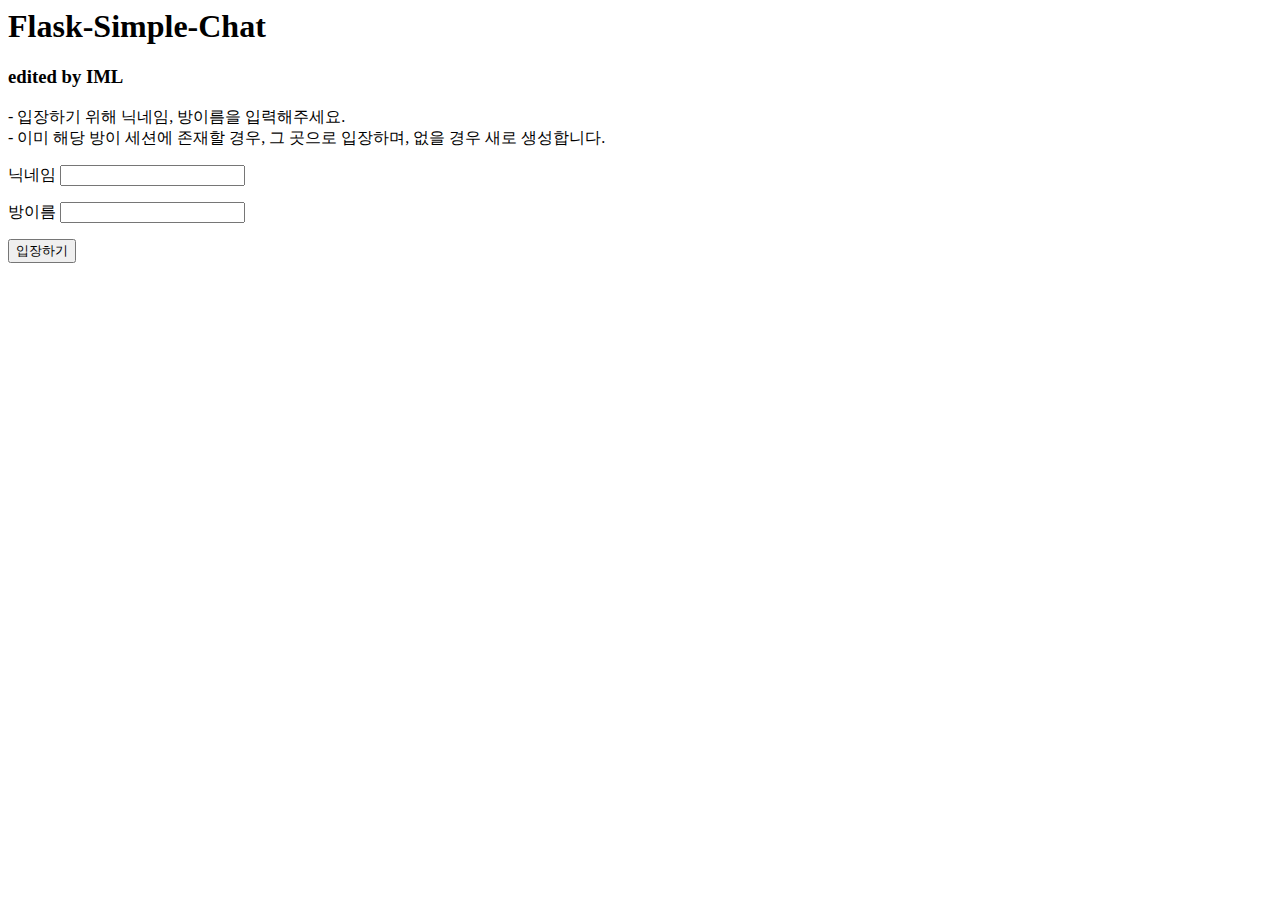
<file: templates/index.html>
<html>
    <head>
        <title>Flask-Simple-Chat</title>
    </head>
    <body>
        <h1>Flask-Simple-Chat</h1>
        <h3>edited by IML</h3>
        - 입장하기 위해 닉네임, 방이름을 입력해주세요. <br>
        - 이미 해당 방이 세션에 존재할 경우, 그 곳으로 입장하며, 없을 경우 새로 생성합니다. <br>
        <form action = "" method = "POST">
         <p>닉네임 <input type = "text" name = "name" /></p>
         <p>방이름 <input type = "text" name = "room" /></p>
         <p><input type = "submit" value = "입장하기" /></p>
      </form>

    </body>
</html>
</file>
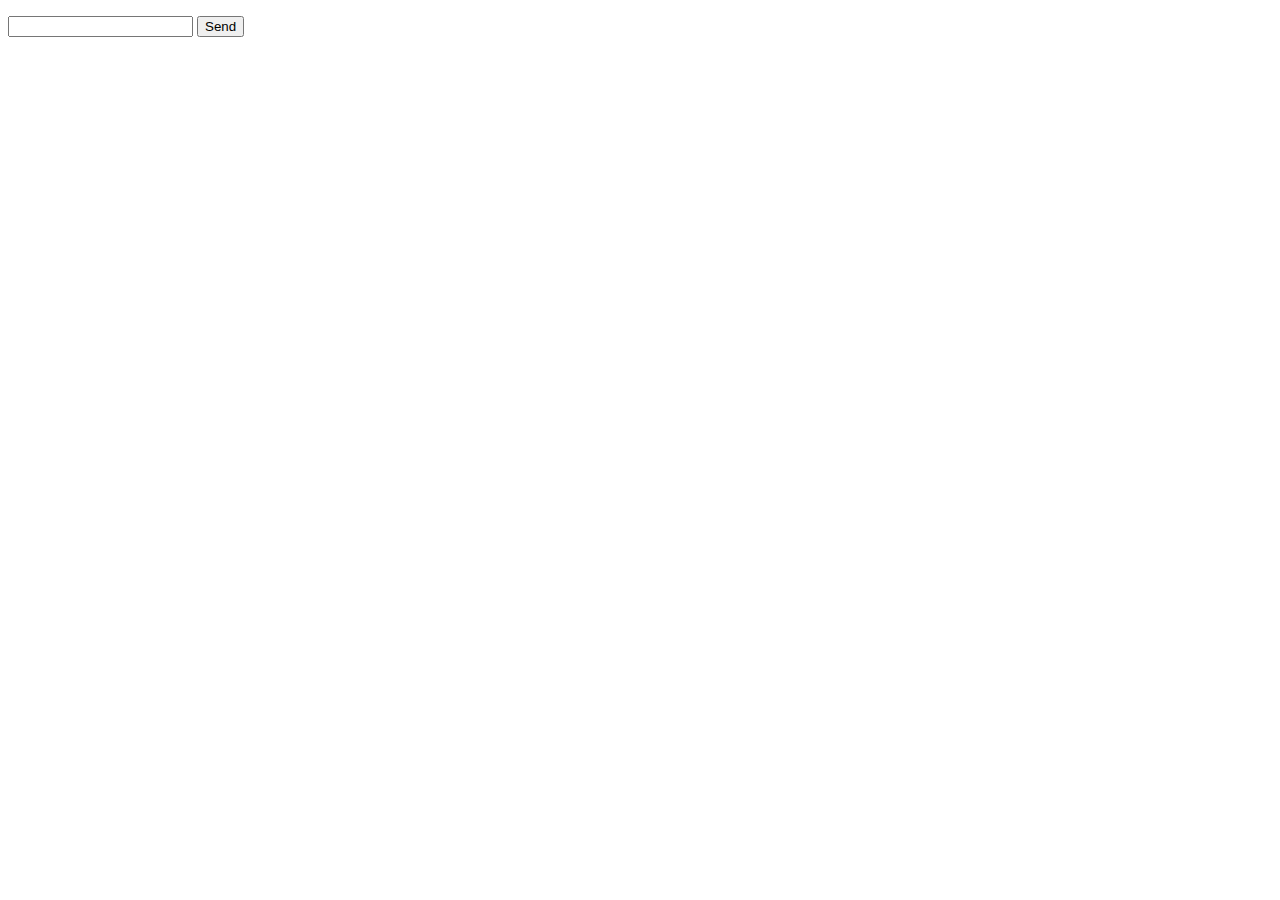
<file: templates/chat-o.html>
<!DOCTYPE html>
<html lang="en">
   <head>
      <meta charset="UTF-8">
      <title>Chat Room</title>
<!--      <script src="https://ajax.googleapis.com/ajax/libs/jquery/2.2.4/jquery.min.js"></script>-->
       <script src="https://ajax.googleapis.com/ajax/libs/jquery/3.6.0/jquery.min.js"></script>
<!--       <script type="text/javascript" src="//cdnjs.cloudflare.com/ajax/libs/socket.io/1.4.8/socket.io.min.js"></script>-->
       <script type="text/javascript" src="https://cdn.socket.io/4.5.0/socket.io.min.js"></script>
   </head>
   <body>
      <script type="text/javascript">
         $(document).ready(function(){
            //var sock = io.connect('http://127.0.0.1:9999');
            var sock = io.connect('http://' + document.domain + ':' + location.port + '');
            sock.on('connect', function(){
               var connect_string = 'new_connect';
               sock.send(connect_string);
            });
            sock.on('hello', function(msg){
               $('#messages').append('<li>' +'>>Hello :'+ msg + '</li>');
               console.log('Received Hello Message');
            });
            sock.on('message', function(msg){
               // console.log(type(msg));
               if(msg.type === 'normal'){
                  $('#messages').append('>> '+msg.message+'<br>');
               }else{
                  $('#messages').append('<li>' + msg.message + '</li>');
               }
               console.log('Received Message : '+msg.type);
            });
            $('#sendbutton').on('click', function(){
               sock.send($('#myMessage').val());
               $('#myMessage').val('');
            });
         });
      </script>
      <ul id="messages"></ul>
      <input type="text" id="myMessage">    <button id="sendbutton">Send</button>
   </body>
</html>
</file>
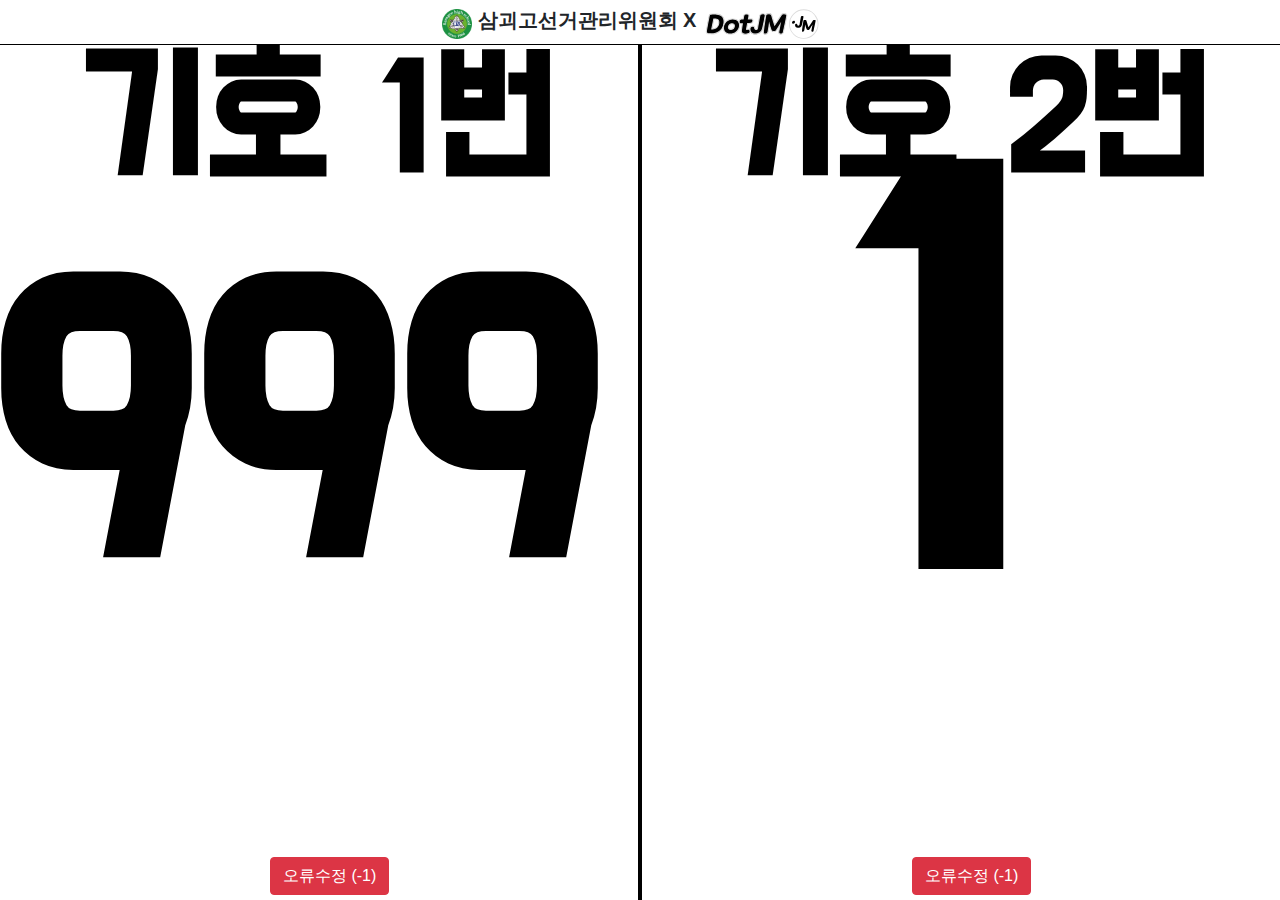
<file: templates/view.html>
<!DOCTYPE html>
<html lang="ko">
<head>
    <!-- Required meta tags -->
    <meta charset="UTF-8">
    <meta http-equiv="X-UA-Compatible" content="IE=edge">
    <meta name="viewport" content="width=device-width, initial-scale=1.0">

    <!-- Bootstrap CSS -->
    <link rel="stylesheet" href="https://cdn.jsdelivr.net/npm/bootstrap@4.3.1/dist/css/bootstrap.min.css" integrity="sha384-ggOyR0iXCbMQv3Xipma34MD+dH/1fQ784/j6cY/iJTQUOhcWr7x9JvoRxT2MZw1T" crossorigin="anonymous">

    <link rel="preconnect" href="https://fonts.googleapis.com">
    <link rel="preconnect" href="https://fonts.gstatic.com" crossorigin>
    <link href="https://fonts.googleapis.com/css2?family=Do+Hyeon&display=swap" rel="stylesheet">

    <title>테스트</title>

    <style>
        .col-md-6, .col1 {
            width: 100vw;
            height: 50vh;
            /* height: 40vh; */
            padding: 0;
            overflow: hidden;
            margin: 0;
            text-align: center;
        }


        img.bg {
            transform: scale(1);
            position: absolute;
            width: 100vw;
            height: 50vh;
            /* height: 40vh; */
            overflow: hidden;
            object-fit: cover;
            transition: all 0.2s linear;

        }

        #col1:hover img#bg1 {
            transform: scale(1.4);
        }

        .bg-black {
            position: absolute;
            top: 0px;
            left: 0px;
            background-color: black;
            opacity: 0.7; 
            width: 100vw;
            /* height: 50vh; */
            height: 40vh;
        }

        a.click-text {
            position: absolute;
            top: 0px;
            left: 0px;
            width: 100vw;
            /* height: 50vh; */
            height: 40vh;
            color: whitesmoke;
        }

        .click-text div.link-texts-container {
            position: absolute;
            vertical-align: middle;
            text-align: center;
            width: 100%;
            top: 10%;
            
        }


        .number {
            position: absolute;
            vertical-align: middle;
            text-align: center;
            width: 100%;
            top: 50%;
            height: 50vh;
            /* margin-top: 10vw; */
            color: black;
            text-align: center; 
            vertical-align: middle;
            font-weight: bold;
            font-family: 'Do Hyeon', sans-serif;
        
        }

        .number1 {
            font-size: 50vmin;
            margin-top: -30vmin;
        }
        .number2 {
            font-size: 50vmin;
            margin-top: -30vmin;
        }

        .title1 {
            font-size: 15vmin;
            margin-top: -0vmin;
        }

        .title2 {
            font-size: 15vmin;
            margin-top: -0vmin;
        }

        .click-text p {
            /* position: absolute; */
            width: 100%;
            /* top: 50%; */
            text-align: center; 
            vertical-align: middle;
            font-family: 'Do Hyeon', sans-serif;
            color: black;
            font-weight: bold;


        }

        .bg-rac {
            position: absolute;
            top: 50%;
            left: 50%;
            margin-top: -150px;
            margin-left: -150px;
            width: 300px;
            height: 300px;
            background-color: #0c0c0c;
            border: 8px solid black; 
            border-radius: 50%;
            /* border-radius: 2em; */
            opacity: 0.0;
        }

        .logo {
            top: 10px;
            left: 20px;
        }

        .area-1 {
            border-bottom: 2px solid black;
            border-right: 0px solid black;
        }

        .area-2 {
            border-top: 2px solid black;
            border-left: 0px solid black;
        }


        .bottom-button {
            position: absolute;
            bottom: 5px;
            margin: 0;
            margin-left: -50px;
        }

        .top-bar {
            width: 100%; 
            position: absolute; 
            z-index: 2; 
            background-color: white; 
            border-bottom: 1px solid black;
            text-align: center; 
            vertical-align: middle;
            font-weight: bold;
            font-size: 1.5em;
        }

        @media screen and (min-width:769px){
            .col-md-6, .col1 {
                width: 50vw;
                height: 100vh;
                overflow: hidden;
            }

            .number {
                position: absolute;
                vertical-align: middle;
                text-align: center;
                width: 100%;
                top: 50%;
                margin-top: 10vw;
                color: black;
                text-align: center; 
                vertical-align: middle;
                font-family: 'Do Hyeon', sans-serif;
            }

            
            .area-1 {
                border-bottom: 0px solid black;
                border-right: 2px solid black;
            }

            .area-2 {
                border-top: 0px solid black;
                border-left: 2px solid black;
            }

            img.bg {
                width: 50vw;
                height: 100vh;
                overflow: hidden;
            }
            .bg-black {
                width: 50vw;
                height: 100vh;
            }

            a.click-text {
                width: 50vw;
                height: 100vh;
            }
            
            /* .click-text p {
                position: absolute;
                width: 100%;
                top: 50%;
            } */

            .click-text div.link-texts-container {
                /* position: absolute;
                vertical-align: middle;
                text-align: center; */
                width: 100%;
                top: 10%;
                font-weight: bold;

            
            }

            .number {
                position: absolute;
                vertical-align: middle;
                text-align: center;
                width: 100%;
                height: 100vh;
                top: 50%;
                /* margin-top: 10vw; */
                color: black;
                font-weight: bold;
            }

            /*
             1자리수
             폰트 사이즈 : 45vw
             마진 탑 : -55vh

             2자리수
             동일

             3자리수
             폰트 사이즈 : 31vw
             마진 탑 34vh;
            */

            .number1 {
                position: absolute;
                top: 50%;
                font-size: 31vw;
                margin-top: -35vh;
                margin-left: -20px;
            }
            .number2 {
                position: absolute;
                top: 50%;
                font-size: 45vw;
                margin-left: -20px;
                margin-top: -55vh;
            }

            .title1 {
                position: absolute;
                font-size: 18vh;
                margin-top: -10vh;
            }

            .title2 {
                position: absolute;
                font-size: 18vh;
                margin-top: -10vh;
            }

            .logo {
                top: 20px;
                left: 35px;
            }

            .logo img {
                width: 200px;
                height: 47px;
            }
            
        }

    </style>
</head>
<body style="width: 100%; height: 100%;">
    <div style="width: 100%; height: 100%; overflow: hidden;">
        <div class="top-bar" style="width: 100%; position: absolute; z-index: 2; background-color: white; ">
            <div class="container-fluid" style="text-align: center; justify-content: center; vertical-align: middle;">
                <div class="navbar-brand" href="#" style="text-align: center; justify-content: center; vertical-align: middle;">
                    <img src="./assets/brand/samgoe-logo.png" alt="" width="30" height="30" class="d-inline-block align-text-top">
                    삼괴고선거관리위원회 X 
                    <img src="./assets/brand/DotJM-logo.svg" alt="" height="30" class="d-inline-block align-text-top">
                </div>
            </div>
        </div>
        <!-- <h1 class="logo" style="position: absolute; z-index: 2;"><a href="index.html">StuLife<img src="../logo/betatest.png" width="171.5" height="40"/></a></h1> -->
        <div class="row" style="width: 100%; height: 100%; margin: 0px; position: absolute; z-index: 1; overflow: hidden;">
            <div class="col-md-6 area-1" style="">
                <div class="col1" style="position: relative;">
                    <div class="bg-1"></div>
                    <a href="" class="click-text">
                        <div class="bg-rac"></div>
                        <div class="link-texts-container"> 
                            <p class="title title1" style="">기호 1번</p>
                        </div>
                                          
                    </a>
                    <div href="" class="number number1" style="">
                        999                                          
                    </div>
                    <button type="button" class="btn btn-danger bottom-button btn-1">오류수정 (-1)</button>
                </div>
            </div>
            <div class="col-md-6 area-2">
                <div class="col1" style="position: relative;">
                    <div class="bg-2"></div>
                    <a href="" class="click-text">
                        <div class="bg-rac"></div>
                        <div class="link-texts-container"> 
                            <p class="title title2" style="">기호 2번</p>
                        </div>
                                          
                    </a>
                    <div href="" class="number number2" style=""> <!-- 30 40 50  -->
                        1
                    </div>
                    <button type="button" class="btn btn-danger bottom-button btn-1">오류수정 (-1)</button>
                </div>
            </div>
        </div>
    </div>
    

    
    <!-- Optional JavaScript -->
    <!-- jQuery first, then Popper.js, then Bootstrap JS -->
    <script src="https://code.jquery.com/jquery-3.3.1.slim.min.js" integrity="sha384-q8i/X+965DzO0rT7abK41JStQIAqVgRVzpbzo5smXKp4YfRvH+8abtTE1Pi6jizo" crossorigin="anonymous"></script>
    <script src="https://cdn.jsdelivr.net/npm/popper.js@1.14.7/dist/umd/popper.min.js" integrity="sha384-UO2eT0CpHqdSJQ6hJty5KVphtPhzWj9WO1clHTMGa3JDZwrnQq4sF86dIHNDz0W1" crossorigin="anonymous"></script>
    <script src="https://cdn.jsdelivr.net/npm/bootstrap@4.3.1/dist/js/bootstrap.min.js" integrity="sha384-JjSmVgyd0p3pXB1rRibZUAYoIIy6OrQ6VrjIEaFf/nJGzIxFDsf4x0xIM+B07jRM" crossorigin="anonymous"></script>

</body>
</html>
</file>
